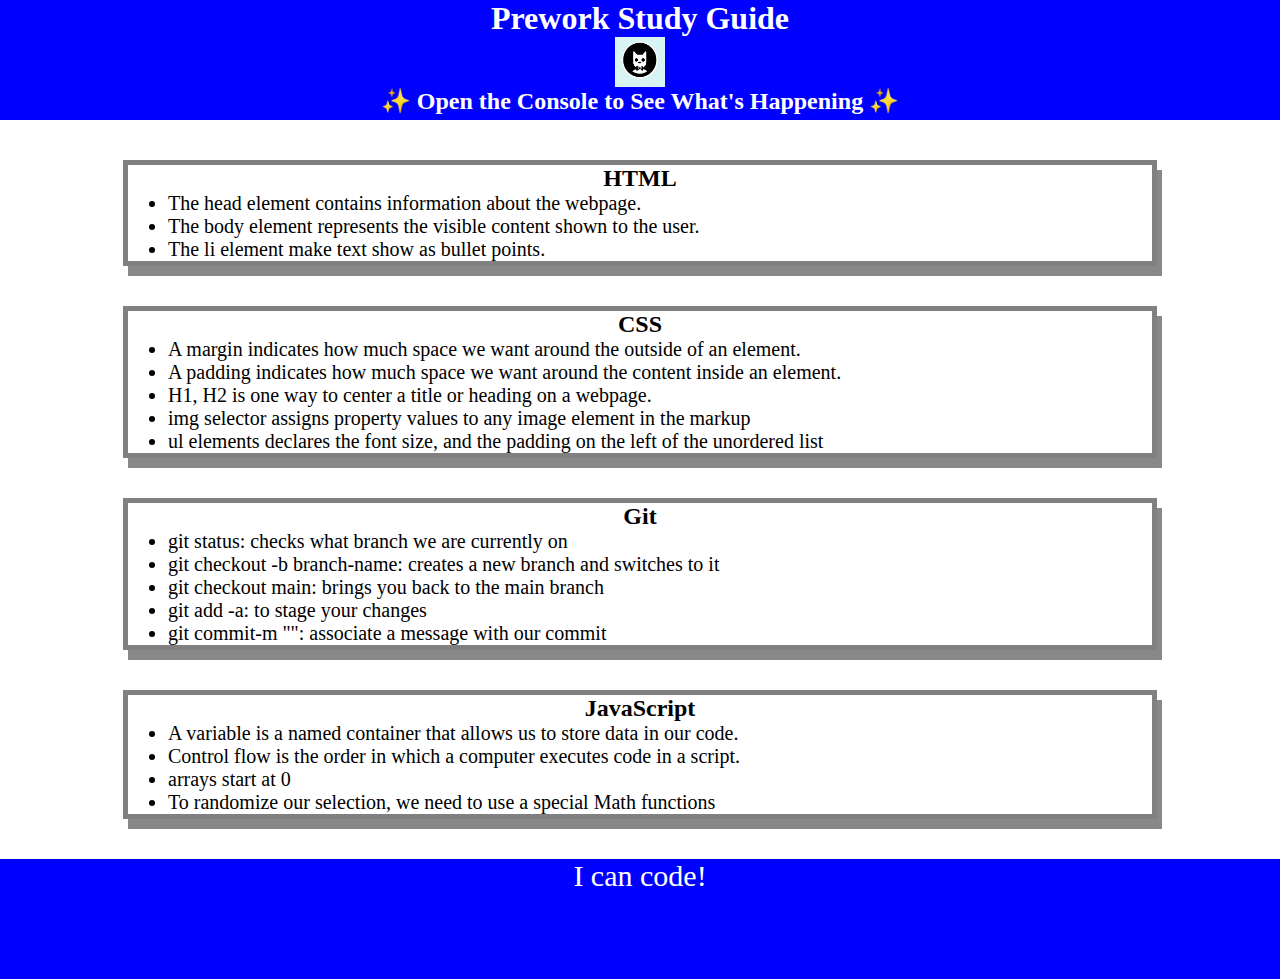
<file: index.html>
<!DOCTYPE html>
<html lang="en">
  <head>
    <meta charset="UTF-8" />
    <meta http-equiv="X-UA-Compatible" content="IE=edge" />
    <meta name="viewport" content="width=device-width, initial-scale=1.0" />
    <link rel="stylesheet" href="./assets/style.css">
    <title>Prework Study Guide</title>
  </head>
  <body>
<header id="header">
      <h1>Prework Study Guide</h1>
      <img src="./assets/bowtie-cat.png" alt="Profile image of cat wearing a bow tie." />
      <h2>✨ Open the Console to See What's Happening ✨</h2>
    </header>
    <main>
      <section class="card" id="html-section">
        <h2>HTML</h2>
        <ul>
          <li>The head element contains information about the webpage.</li>
          <li>The body element represents the visible content shown to the user.</li>
          <li>The li element make text show as bullet points.</li>
        </ul>
      </section>
   
      
      <section class="card" id="css-section">
        <h2>CSS</h2>
        <ul>
          <li>A margin indicates how much space we want around the outside of an element.</li>
          <li>A padding indicates how much space we want around the content inside an element.</li>
          <li>H1, H2 is one way to center a title or heading on a webpage.</li>
          <li>img selector assigns property values to any image element in the markup</li>
          <li>ul elements declares the font size, and the padding on the left of the unordered list</li>
        </ul>
      </section>
   
      <section class="card" id="git-section">
        <h2>Git</h2>
        <ul>
          <li>git status: checks what branch we are currently on</li>
          <li>git checkout -b branch-name: creates a new branch and switches to it</li>
          <li>git checkout main: brings you back to the main branch</li>
          <li>git add -a: to stage your changes</li>
          <li>git commit-m "":  associate a message with our commit</li>
        </ul>
      </section>
   
      <section class="card" id="javascript-section">
        <h2>JavaScript</h2>
        <ul>
          <li>A variable is a named container that allows us to store data in our code.</li>
          <li>Control flow is the order in which a computer executes code in a script.</li>
          <li>arrays start at 0</li>
          <li>To randomize our selection, we need to use a special Math functions</li>
        </ul>
      </section>

    </main>

    <footer>
      <p>I can code!</p>
    </footer>
    <script src="./assets/script.js"></script>
  </body>
</html>
</file>
<file: assets/style.css>
* {
       margin: 0;
       padding: 0;
   }

header,
footer {
    width: 100%;
    height: 120px;
    background-color: blue;
    color: white;
}

h1,
h2 {
    text-align: center;
}

img {
    display: block;
    height: 50px;
    width: 50px;
    margin-left: auto;
    margin-right: auto;
}

ul {
    padding-left: 40px;
    font-size: 20px;
}

p {
    text-align: center;
    font-size: 30px;
  }
  
.card {
    width: 80%;
    margin: 40px auto;
    border: 5px solid gray;
    box-shadow: 5px 10px #888888;
  }
</file>
